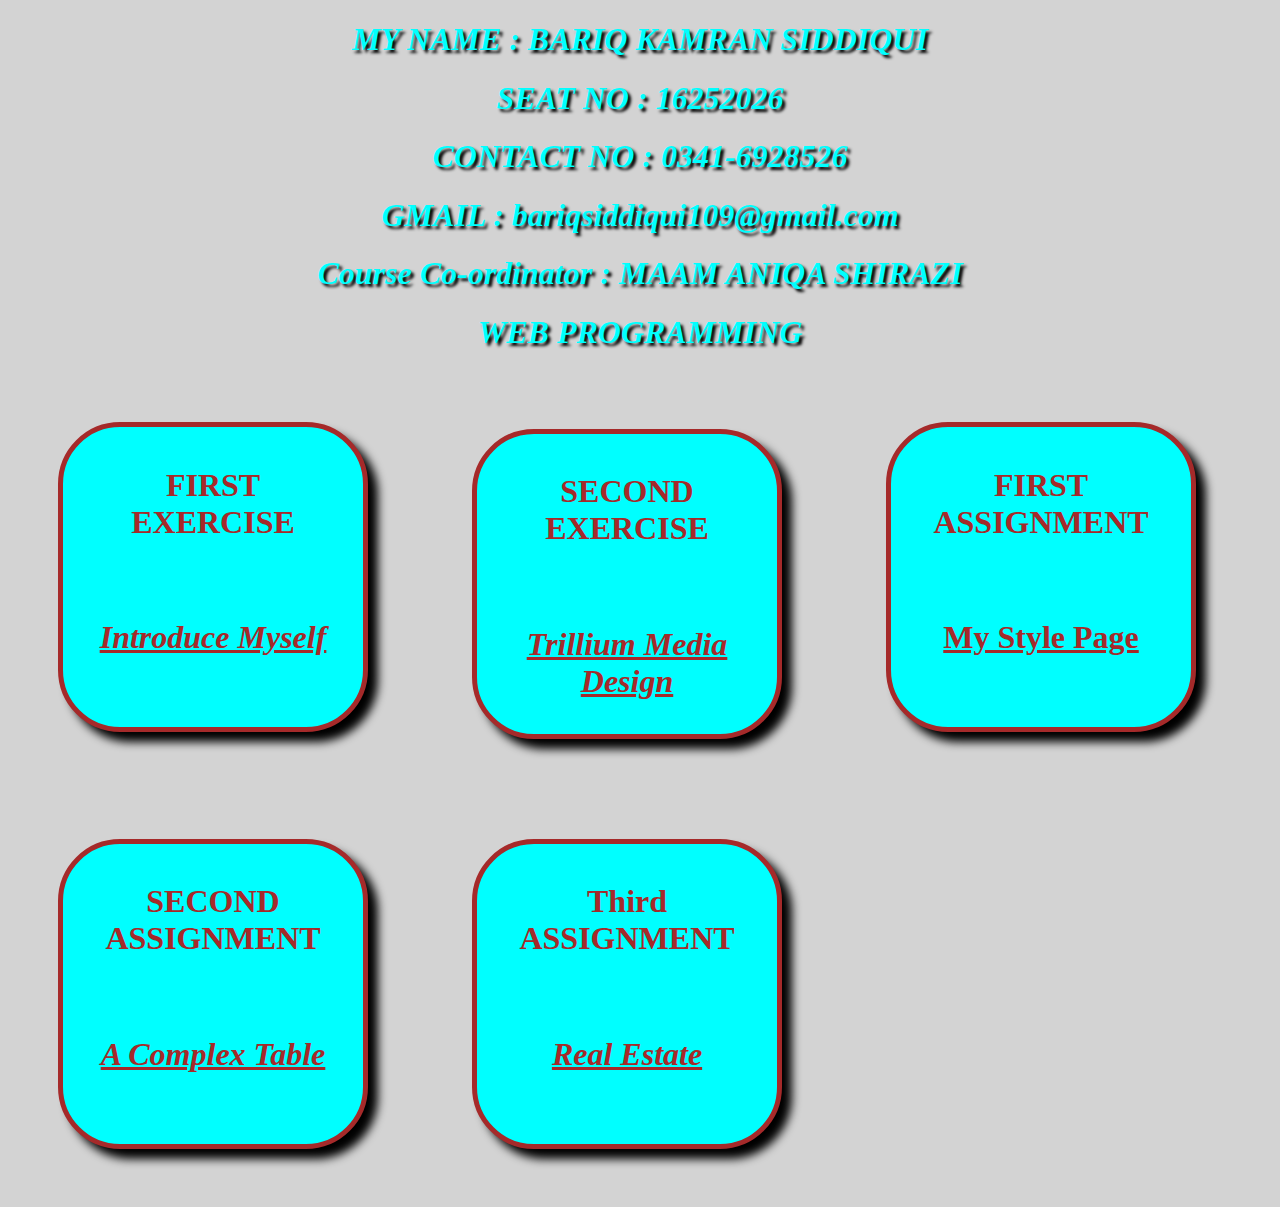
<file: index.html>
<!DOCTYPE html>
<html lang="en">
<head>
    <meta charset="UTF-8">
    <meta http-equiv="X-UA-Compatible" content="IE=edge">
    <meta name="viewport" content="width=device-width, initial-scale=1.0">
    <title>MY PROJECT</title>
    <style>
        body{
            background-color: lightgrey;
        }
        .heading{
            text-shadow: 3px 3px 3px black;   
            color: aqua;
            font-style: italic;
            text-align: center;
        }
        .heading:hover{
            color: black;
            text-shadow: 2px 2px red;
            background-color: silver;
        }
        @keyframes example {
            0%   {background-color:aliceblue; left:0px; top:0px;}
            25%  {background-color:rgb(250, 250, 111); left:200px; top:0px;}
            50%  {background-color:seashell; left:200px; top:200px;}
            75%  {background-color:rgb(121, 251, 121); left:0px; top:200px;}
            100% {background-color:rgb(248, 196, 205); left:0px; top:0px;}
        }
        .div1{
            animation-name: example;
            animation-duration: 4s;
            animation-delay: 2s;
            width: 300px;
            height: 300px;
            background-color: aqua;
            text-align: center;
            border-radius: 20%;
            box-shadow: 10px 10px 10px black;
            border: 5px solid brown;
            display: inline-block;
            margin: 50px;
        }
        .div1:hover {
            animation: shake 0.82s cubic-bezier(.36,.07,.19,.97) both;
            transform: translate3d(0, 0, 0);
            backface-visibility: hidden;
            perspective: 1000px;    
            border-color: red;
        }
        @keyframes shake {
            10%, 90% {
            transform: translate3d(-1px, 0, 0);
        }
            20%, 80% {
        transform: translate3d(2px, 0, 0);
        }
            30%, 50%, 70% {
            transform: translate3d(-4px, 0, 0);
        }
            40%, 60% {
            transform: translate3d(4px, 0, 0);
        }
        }
        a{
            color: brown;
        }
        a:visited{
            color: brown;
        }
        a:hover{
            color: black;
            text-shadow: 2px 2px red;
            text-decoration: none;
            background-color: aqua;
        }
        .blue{
            color:brown;
        }
    </style>
    <script>
        alert("Welcome to My Portfolio")
    </script>
</head>
<body>
    <div>
        <div>
            <h1 class="heading"> MY NAME : BARIQ KAMRAN SIDDIQUI</h1>
            <h1 class="heading"> SEAT NO : 16252026 </h1>
            <h1 class="heading"> CONTACT NO : 0341-6928526</h1>
            <h1 class="heading"> GMAIL : bariqsiddiqui109@gmail.com</h1>
            <h1 class="heading">Course Co-ordinator : MAAM ANIQA SHIRAZI</h1>
            <h1 class="heading">WEB PROGRAMMING</h1>
    
        </div>
        <div class="div1">
            <br>
            <h1 class="blue">FIRST <br> EXERCISE</h1>
            <br>
            <br>
            <h1 id="desh"><a href="first exercise/index.html"><b><i><span class="a1">Introduce Myself</span></i></b></a></h1><br>
        </div>
        <div class="div1">
            <br>
            <h1 class="blue">SECOND <br> EXERCISE</h1>
            <br>
            <br>
            <h1 id="desh"><a href="Secondexercise/index.html"><b><i><span class="a1">Trillium Media Design</span></i></b></a></h1>
        </div>
        <div class="div1">
            <br>
            <h1 class="blue">FIRST <br> ASSIGNMENT</h1>
            <br>
            <br>
            <h1 id="desh"><a href="myfirstassignment/index.html">My Style Page</a></h1><br>
        </div>
        <div class="div1">
            <br>
            <h1 class="blue">SECOND <br> ASSIGNMENT</h1>
            <br>
            <br>
            <h1 id="desh"><a href="mysecondassignment/index.html"><b><i><span class="a1">A Complex Table</span></i></b></a></h1><br>
            
        </div>
        <div class="div1">
            <br>
            <h1 class="blue">Third <br> ASSIGNMENT</h1>
            <br>
            <br>
            <h1 id="desh"><a href="Third Assignment;Real Estate/index.html"><b><i><span class="a1">Real Estate</span></i></b></a></h1><br>
            
        </div>
    </div>
</body>
</html>
</file>
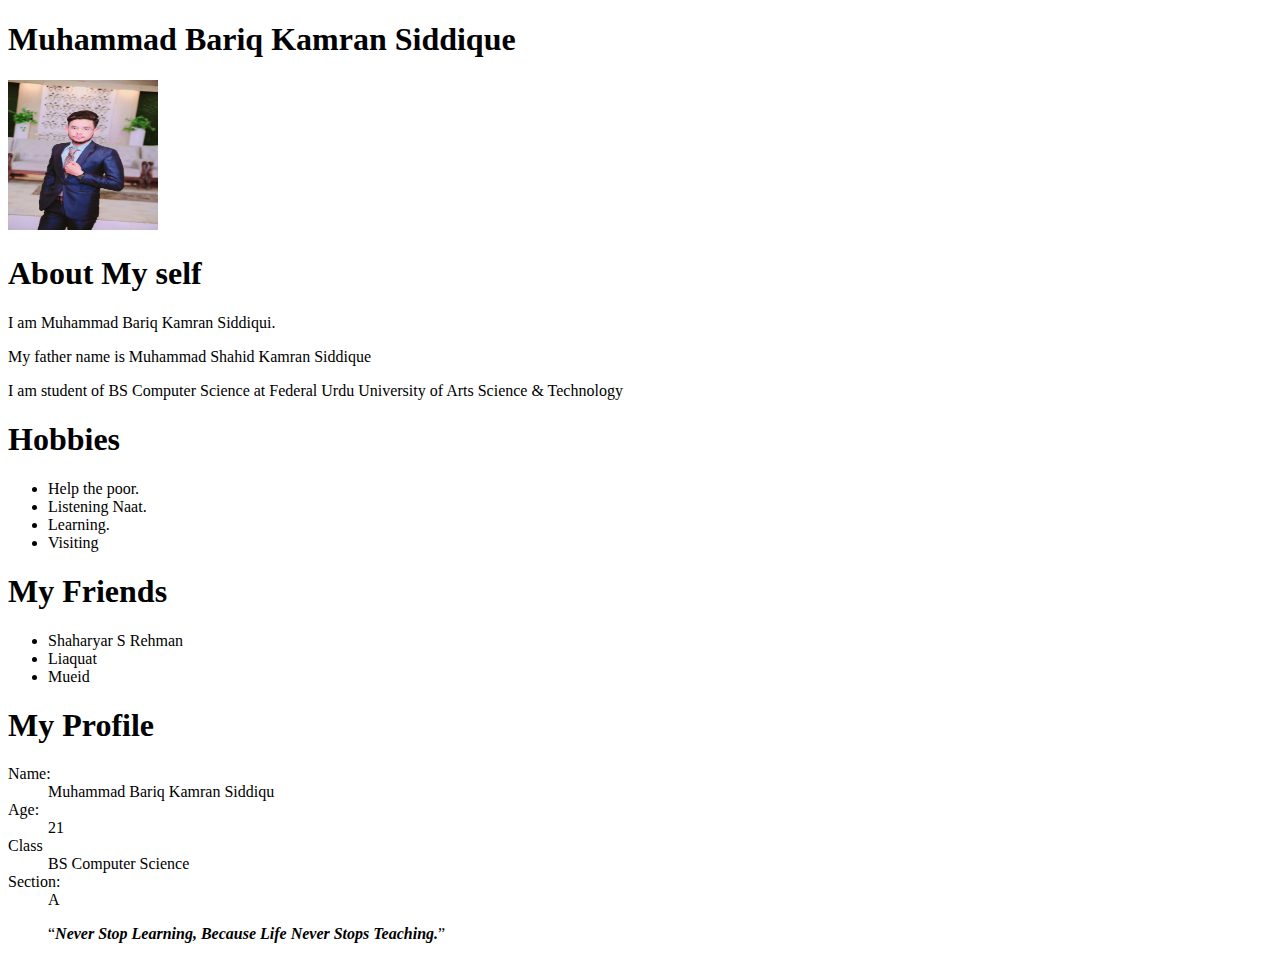
<file: first exercise/index.html>
<!DOCTYPE html>
<html lang="en">
<head>
    <meta charset="UTF-8">
    <meta http-equiv="X-UA-Compatible" content="IE=edge">
    <meta name="viewport" content="width=div, initial-scale=1.0">
    <title>Muhammad Bariq</title>
</head>
<body>
    <h1>Muhammad Bariq Kamran Siddique</h1>
    <a href="bariq.jpg" target="_BLANK" title="Click here to open image">
        <img src="bariq.jpg" height="150" width="150" alt="bariq">
    </a>
    <h1>About My self</h1>
    <p>I am Muhammad Bariq Kamran Siddiqui.</p>
    <p>My father name is Muhammad Shahid Kamran Siddique</p>
    <p>I am student of BS Computer Science at Federal Urdu University of Arts Science & Technology</p>
    <h1>Hobbies</h1>
    <ul>
        <li>Help the poor.</li>
        <li>Listening Naat.</li>
        <li>Learning.</li>
        <li>Visiting</li>
    </ul>
    <h1>My Friends</h1>
    <ul>
        <li>Shaharyar S Rehman</li>
        <li>Liaquat</li>
        <li>Mueid</li>
    </ul>
    <h1>My Profile</h1>
    <dl>
        <dt>Name:</dt>
        <dd>Muhammad Bariq Kamran Siddiqu</dd>
        <dt>Age:</dt>
        <dd>21</dd>
        <dt>Class</dt>
        <dd>BS Computer Science</dd>
        <dt>Section:</dt>
        <dd>A</dd>
    </dl>
    
<blockquote>
    <q><b><i>Never Stop Learning, Because Life Never Stops Teaching.</i></b></q>
    </blockquote>
</body>
</html>
</file>
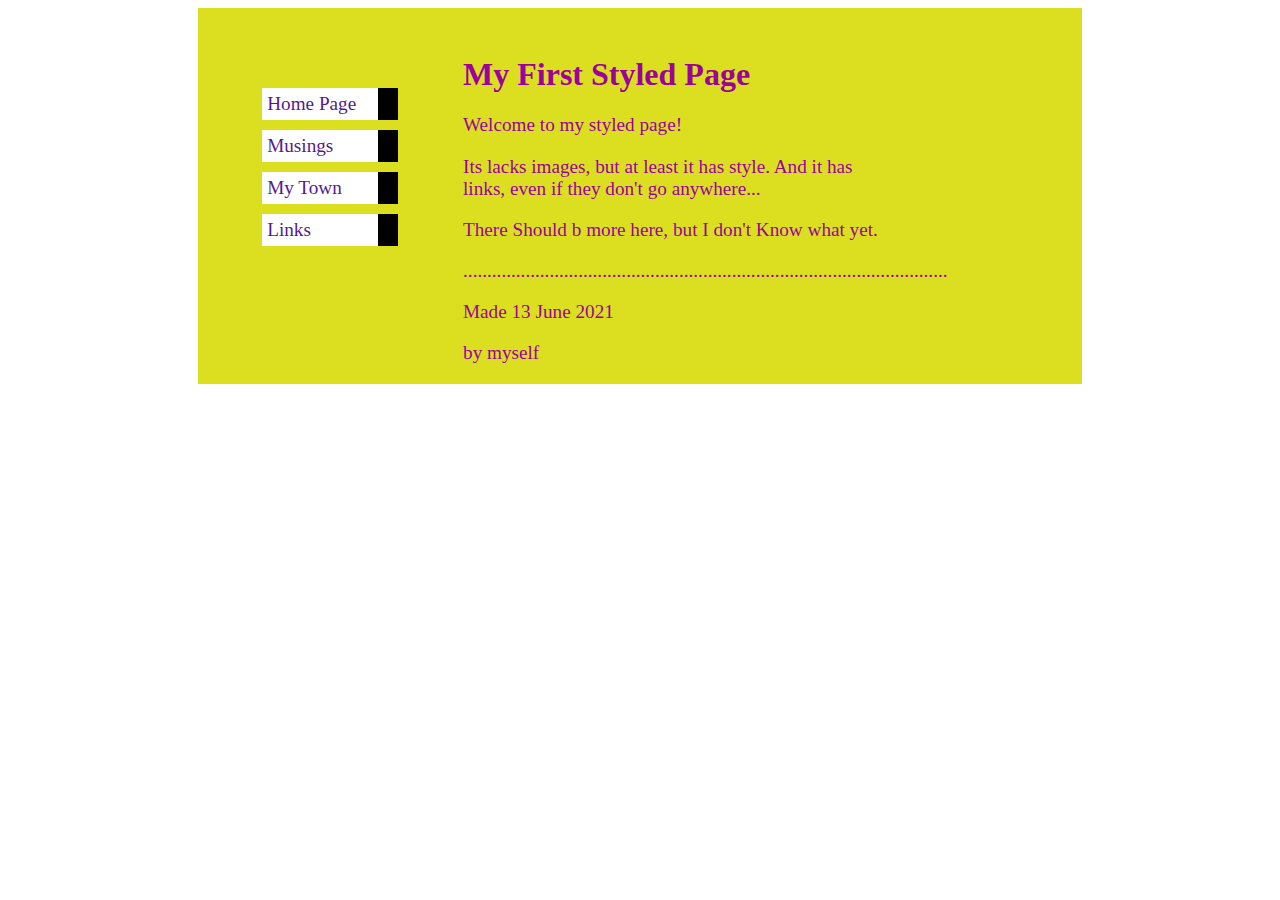
<file: myfirstassignment/index.html>
<!DOCTYPE html>
<html lang="en">
<head>
    <meta charset="UTF-8">
    <meta http-equiv="X-UA-Compatible" content="IE=edge">
    <meta name="viewport" content="width=device-width, initial-scale=1.0">
    <title>My First Styled Page</title>
    <link rel="stylesheet" href="style.css">
</head>
<body>
    <div id="main-div">
        <div id="navbar-div">
            <div id="navbar">
                <div class="nav"><a href="">Home Page</a></div>
                <div class="nav"><a href="">Musings</a></div>
                <div class="nav"><a href="">My Town</a></div>
                <div class="nav"><a href="">Links</a></div>    
            </div>
        </div>
        <div id="text-div">
            <h1>My First Styled Page</h1>
            <p>Welcome to my styled page!</p>
            <p>Its lacks images, but at least it has style. And it has links, even if they don't go anywhere...</p>
            <p>There Should b more here, but I don't Know what yet.</p>
            <p>.....................................................................................................</p>
            <p>Made 13 June 2021</p>
            <p>by myself</p>
        </div>
    </div>
</body>
</html>
</file>
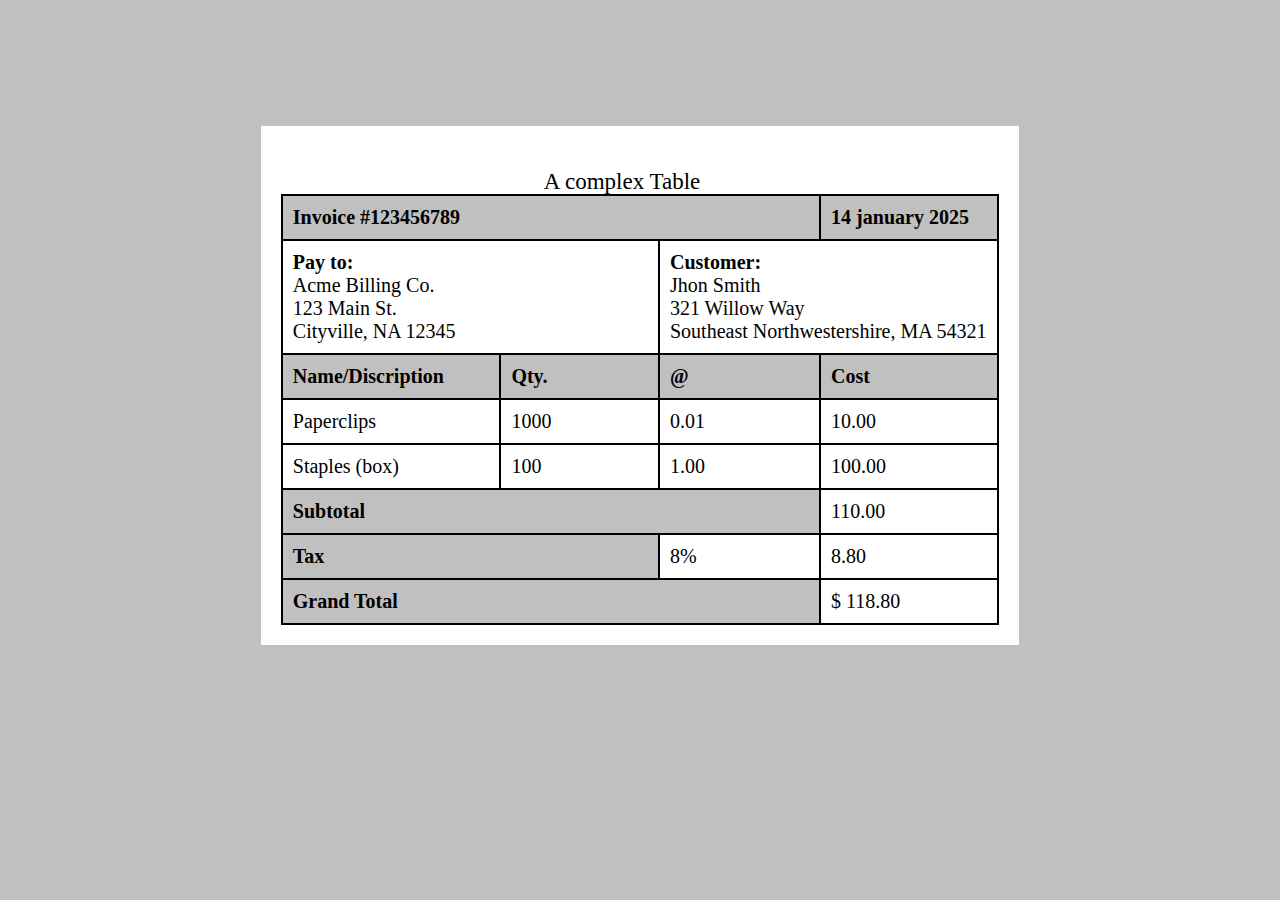
<file: mysecondassignment/index.html>
<!DOCTYPE html>
<html lang="en">

<head>
    <meta charset="UTF-8">
    <meta http-equiv="X-UA-Compatible" content="IE=edge">
    <meta name="viewport" content="width=device-width, initial-scale=1.0">
    <title>Document</title>
</head>
<link rel="stylesheet" href="style.css">
<body>
    <div>
        <p>A complex Table</p>
        <table>
            <tr>
                <td class="pay" colspan="3">Invoice #123456789</td>
                <td class="pay">14 january 2025</td>
            </tr>
            <tr>
                <td colspan="2"> <b> Pay to:</b>
                    <br>Acme Billing Co. <br>123 Main St. <br> Cityville, NA 12345
                </td>
                <td colspan="2"><b>Customer:</b>
                    <br> Jhon Smith <br> 321 Willow Way <br> Southeast Northwestershire, MA 54321
                </td>
            </tr>
            <tr>
                <td class="pay"> Name/Discription</td>
                <td class="pay"> Qty.</td>
                <td class="pay">@</td>
                <td class="pay">Cost</td>
            </tr>
            <tr>
                <td> Paperclips</td>
                <td>1000</td>
                <td>0.01</td>
                <td>10.00</td>
            </tr>
            <tr>
                <td>Staples (box) </td>
                <td>100</td>
                <td>1.00</td>
                <td>100.00</td>
            </tr>
            <tr>
                <td class="pay" colspan="3">Subtotal</td>
                <td>110.00</td>
            </tr>
            <tr>
                <td class="pay" colspan="2">Tax</td>
                <td>8%</td>
                <td>8.80</td>
            </tr>
            <tr>
                <td class="pay" colspan="3">Grand Total</td>
                <td>$ 118.80</td>
            </tr>
        </table>
    </div>
</body>

</html>
</file>
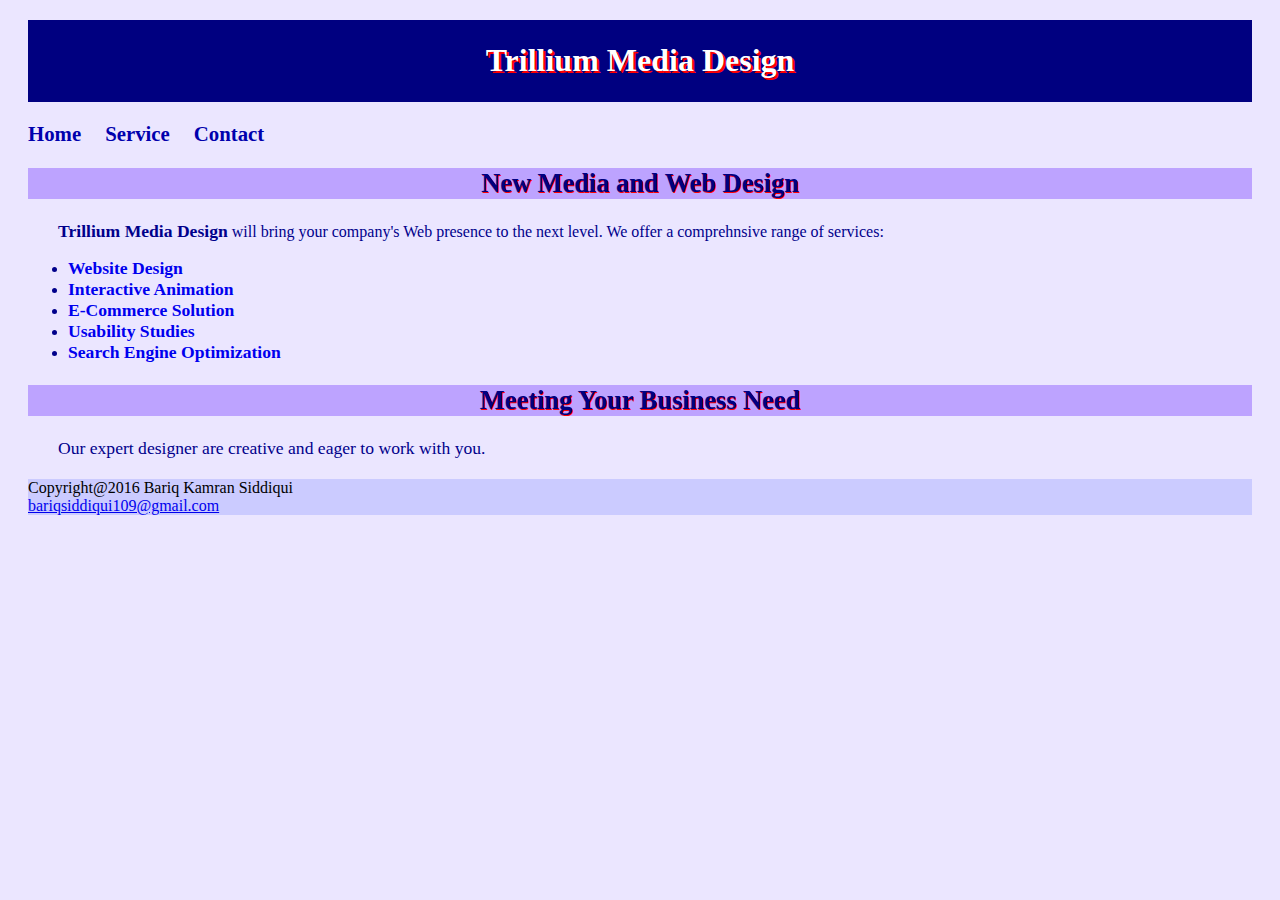
<file: Secondexercise/index.html>
<!DOCTYPE html>
<html lang="en">
<head>
    <meta charset="UTF-8">
    <meta http-equiv="X-UA-Compatible" content="IE=edge">
    <meta name="viewport" content="width=device-width, initial-scale=1.0">
    <title>Exercise 02</title>
    <link rel="stylesheet" href="style.css">
</head>
<body>
    <div id="main_div">
        <div id="header">
            <h1>Trillium Media Design</h1>
        </div>
        <div id="nav_bar">
            <a href="#" class="nav_bar">Home</a>
            <a href="#" class="nav_bar">Service</a>
            <a href="#" class="nav_bar">Contact</a>
        </div>
        <div class="heading">
            <h2>New Media and Web Design</h2>
        </div>
        <div id="para0">
            <p><span id="para2">Trillium Media Design</span> will bring your company's Web presence to the next level. We offer a comprehnsive range of services:</p>
            <ul id="para1">
                <li><a href="#" class="nav_bar1">Website Design</a></li>
                <li><a href="#" class="nav_bar1">Interactive Animation</a></li>
                <li><a href="#" class="nav_bar1">E-Commerce Solution</a></li>
                <li><a href="#" class="nav_bar1">Usability Studies</a></li>
                <li><a href="#" class="nav_bar1">Search Engine Optimization</a></li>
            </ul>  
        </div>
        <div class="heading">
            <h2>Meeting Your Business Need</h2>
        </div>
        <p id="para3">Our expert designer are creative and eager to work with you.</p>
    </div>
    <div id="footer">
        <p>Copyright@2016 Bariq Kamran Siddiqui
            <br>
            <a href="#">bariqsiddiqui109@gmail.com</a>
        </p>
    </div>
</body>
</html>
</file>
<file: myfirstassignment/style.css>
#main-div{
    background-color: #dbdf1f;
    width: 70%;
    margin: 0 auto;
    display: flex;
}
#navbar-div{
    width: 30%;
}
#text-div{
    width: 48%;
    height: 100%;
}
#navbar{
    margin-top: 30%;
}
.nav{
    width: 40%;
    height: 20%;
    padding: 5px;
    font-size: 1.2em;
    margin: 0 auto;
    margin-top: 10px;
    margin-bottom: 2%;
    background-color: white;
    border-right: 20px solid black;
}
a{
    text-decoration: none;
}
#text-div{
    margin-top: 3%;
    color: #9c019c;
}
p{
    font-size: 1.2em;
}
</file>
<file: mysecondassignment/style.css>
body {
    background-color: silver;
}

div {
    background-color: white;
    margin: 10% 20% 0% 20%;
    font-size: 20px;
    padding: 20px;
}

table {
    width: 100%;
    border-collapse: collapse;
}

p {
    font-size: 23px;
    height: 25px;
    margin-right: 5%;
    margin-bottom: 0%;
    text-align: center;
}

td {
    padding: 10px;
    border: 2px solid black;
    width: 250px;
}

.pay {
    background-color: silver;
    font-weight: bold;
}
</file>
<file: Secondexercise/style.css>
body{
    background-color: rgb(235, 230, 255);
}
/* #main_div{
    background-color: blue;
} */
#header{
    margin: 20px;
    background-color: navy;
    text-align: center;
    padding: 1px;
    color: white;
    text-shadow: 2px 2px red;
}
/* #nav_bar{

} */
.nav_bar{
    text-decoration: none;
    margin-left: 20px;
    font-size: 1.3em;
    font-weight: bold;
    color: rgb(0, 0, 173);
}
.nav_bar:hover{
    color: blue;
    text-decoration: underline;
}
.nav_bar:focus{
    color: blue;
}
.heading{
    text-align: center;
    /* padding: 1px; */
    font-size: 1.1em;
    margin: 20px;
    background-color: rgb(189, 163, 255);
    color: navy;
    text-shadow: 1px 1px red;
}
#para0{
    margin: 20px;
    color: darkblue;
}
#para2{
    margin-left: 30px;
    font-size: 1.1em;
    color: darkblue;
    font-weight: bolder;
}
.nav_bar1{
    font-size: 1.1em;
    text-decoration: none;
    font-weight: bolder;
}
.nav_bar1:hover{
    color: red;
}
.nav_bar1:focus{
    color: red;
}
#para3{
    margin-left: 50px;
    color: darkblue;
    font-size: 1.1em;
}
#footer{
    margin: 20px;
    background-color: rgb(203, 203, 255);
}
</file>
